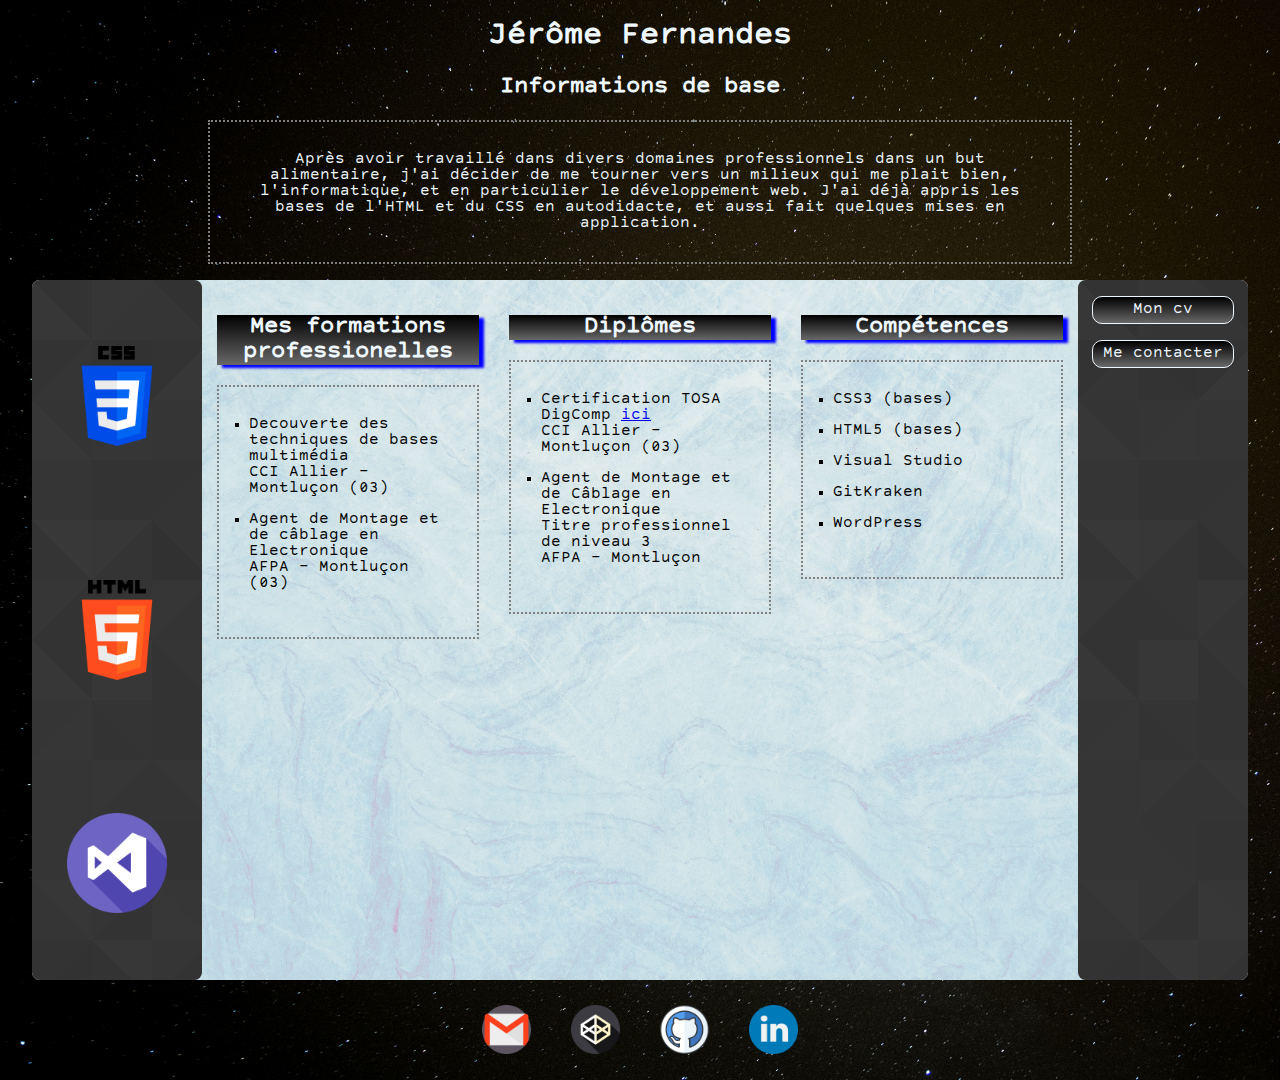
<file: Index.html>
<!DOCTYPE html>
<html lang="fr">
<head>
    <meta charset='utf-8'>
    <title>CV</title>
    <link rel='stylesheet' href='style.css'>
</head>
<body>
    <header>
            <h1>Jérôme Fernandes</h1>
            <h2>Informations de base</h2>
            <p class="P_header">Après avoir travaillé dans divers domaines professionnels dans un but alimentaire, j'ai décider de me tourner vers un milieux qui me plait bien, l'informatique, et en particulier le développement web. J'ai déjà appris les bases de l'HTML et du CSS en autodidacte, et aussi fait quelques mises en application.</p>
    </header>
    
    <div id="container">
        <div id="siderL">
            <img class="sider_logo" src="images/css-3.png" alt="logo_css3">
            <img class="sider_logo" src="images/html-5.png" alt="logo_html5">
            <img class="sider_logo" src="images/visual-studio.png" alt="logo_visual-studio">
        </div>
        <section>
            <h2>Mes formations professionelles</h2>
            <ul>
                <li>Decouverte des techniques de bases multimédia<br>
                CCI Allier - Montluçon (03)</li>
                <li>Agent de Montage et de câblage en Electronique<br>
                AFPA - Montluçon (03)</li>
                </ul>
        </section>

        <section>
            <h2>Diplômes</h2>
            <ul>
                <li>Certification TOSA DigComp <a href="https://drive.google.com/file/d/1QOPZS-rbg1H2WEulJSJLCkupSEXp5oJ4/view?usp=sharing">ici</a><br>
                CCI Allier - Montluçon (03)</li>
                <li>Agent de Montage et de Câblage en Electronique<br>
                Titre professionnel de niveau 3<br>AFPA - Montluçon</li>
            </ul>
        </section>
        
        <section>
            <h2>Compétences</h2>
            <ul>
                <li>CSS3 (bases)</li>
                <li>HTML5 (bases)</li>
                <li>Visual Studio</li>
                <li>GitKraken</li>
                <li>WordPress</li>
            </ul>
        </section>
        <div id="siderR">
            <nav class="menu">
                <p><a href="./index.html">Mon cv</a></p>
                <p><a href="./formulaire.html"> Me contacter </a></p>
            </nav>
            <div id="logos">
                <img class="sider_logo" src="images/css-3.png" alt="logo_css3">
                <img class="sider_logo" src="images/html-5.png" alt="logo_html5">
                <img class="sider_logo" src="images/visual-studio.png" alt="logo_visual-studio">
            </div>
        </div>   
    </div>
    
    <footer>
        <a class="footer_logo" href="mailto:fernandes.jerome03@gmail.com"><img class="footer_logo" src="images/gmail.png" alt="gmail"></a>
        <a target="_blank" class="footer_logo" href="https://codepen.io/kujasan"><img class="footer_logo" src="images/codepen.png" alt="codepen"></a>
        <a target="_blank" class="footer_logo" href="https://github.com/KujaSan"><img class="footer_logo" src="images/github.png" alt="github"></a>
        <a target="_blank" class="footer_logo" href="https://www.linkedin.com/in/jérôme-fernandes-109b6a214/"><img class="footer_logo" src="images/linkedin.png" alt="linkedin"></a>
    </footer>
</body>
</html>
</file>
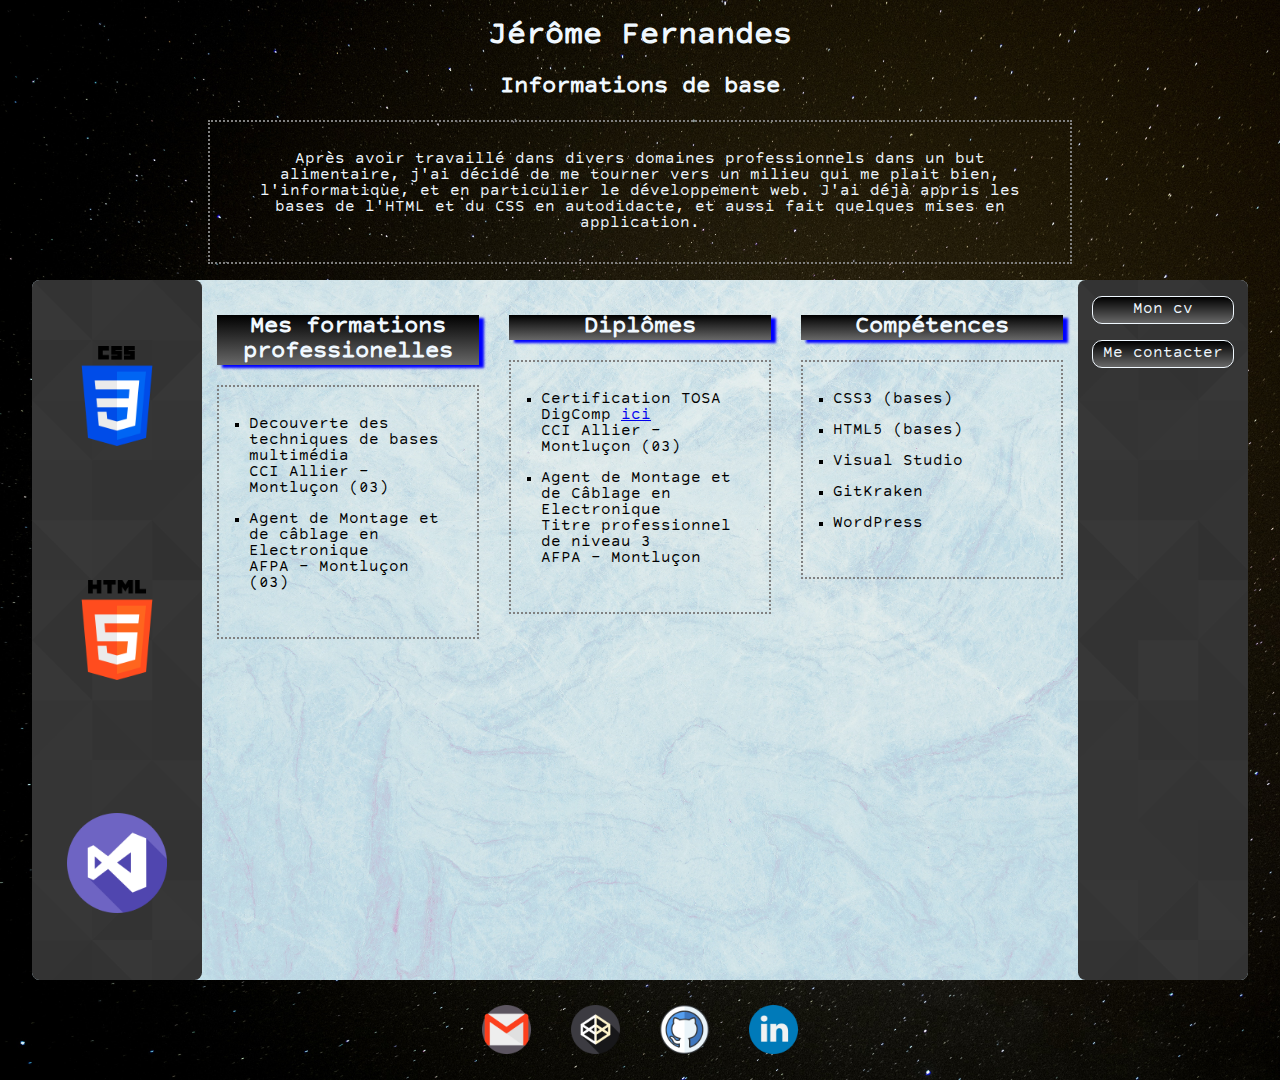
<file: index.html>
<!DOCTYPE html>
<html lang="fr">
<head>
    <meta charset='utf-8'>
    <title>CV</title>
    <link rel='stylesheet' href='style.css'>
</head>
<body>
    <header>
            <h1>Jérôme Fernandes</h1>
            <h2>Informations de base</h2>
            <p class="P_header">Après avoir travaillé dans divers domaines professionnels dans un but alimentaire, j'ai décidé de me tourner vers un milieu qui me plait bien, l'informatique, et en particulier le développement web. J'ai déjà appris les bases de l'HTML et du CSS en autodidacte, et aussi fait quelques mises en application.</p>
    </header>
    
    <div id="container">
        <div id="siderL">
            <img class="sider_logo" src="images/css-3.png" alt="logo_css3">
            <img class="sider_logo" src="images/html-5.png" alt="logo_html5">
            <img class="sider_logo" src="images/visual-studio.png" alt="logo_visual-studio">
        </div>
        <section>
            <h2>Mes formations professionelles</h2>
            <ul>
                <li>Decouverte des techniques de bases multimédia<br>
                CCI Allier - Montluçon (03)</li>
                <li>Agent de Montage et de câblage en Electronique<br>
                AFPA - Montluçon (03)</li>
                </ul>
        </section>

        <section>
            <h2>Diplômes</h2>
            <ul>
                <li>Certification TOSA DigComp <a href="https://drive.google.com/file/d/1QOPZS-rbg1H2WEulJSJLCkupSEXp5oJ4/view?usp=sharing">ici</a><br>
                CCI Allier - Montluçon (03)</li>
                <li>Agent de Montage et de Câblage en Electronique<br>
                Titre professionnel de niveau 3<br>AFPA - Montluçon</li>
            </ul>
        </section>
        
        <section>
            <h2>Compétences</h2>
            <ul>
                <li>CSS3 (bases)</li>
                <li>HTML5 (bases)</li>
                <li>Visual Studio</li>
                <li>GitKraken</li>
                <li>WordPress</li>
            </ul>
        </section>
        <div id="siderR">
            <nav class="menu">
                <p><a href="./index.html">Mon cv</a></p>
                <p><a href="./formulaire.html"> Me contacter </a></p>
            </nav>
            <div id="logos">
                <img class="sider_logo" src="images/css-3.png" alt="logo_css3">
                <img class="sider_logo" src="images/html-5.png" alt="logo_html5">
                <img class="sider_logo" src="images/visual-studio.png" alt="logo_visual-studio">
            </div>
        </div>   
    </div>
    
    <footer>
        <a class="footer_logo" href="mailto:fernandes.jerome03@gmail.com"><img class="footer_logo" src="images/gmail.png" alt="gmail"></a>
        <a target="_blank" class="footer_logo" href="https://codepen.io/kujasan"><img class="footer_logo" src="images/codepen.png" alt="codepen"></a>
        <a target="_blank" class="footer_logo" href="https://github.com/KujaSan"><img class="footer_logo" src="images/github.png" alt="github"></a>
        <a target="_blank" class="footer_logo" href="https://www.linkedin.com/in/jérôme-fernandes-109b6a214/"><img class="footer_logo" src="images/linkedin.png" alt="linkedin"></a>
    </footer>
</body>
</html>
</file>
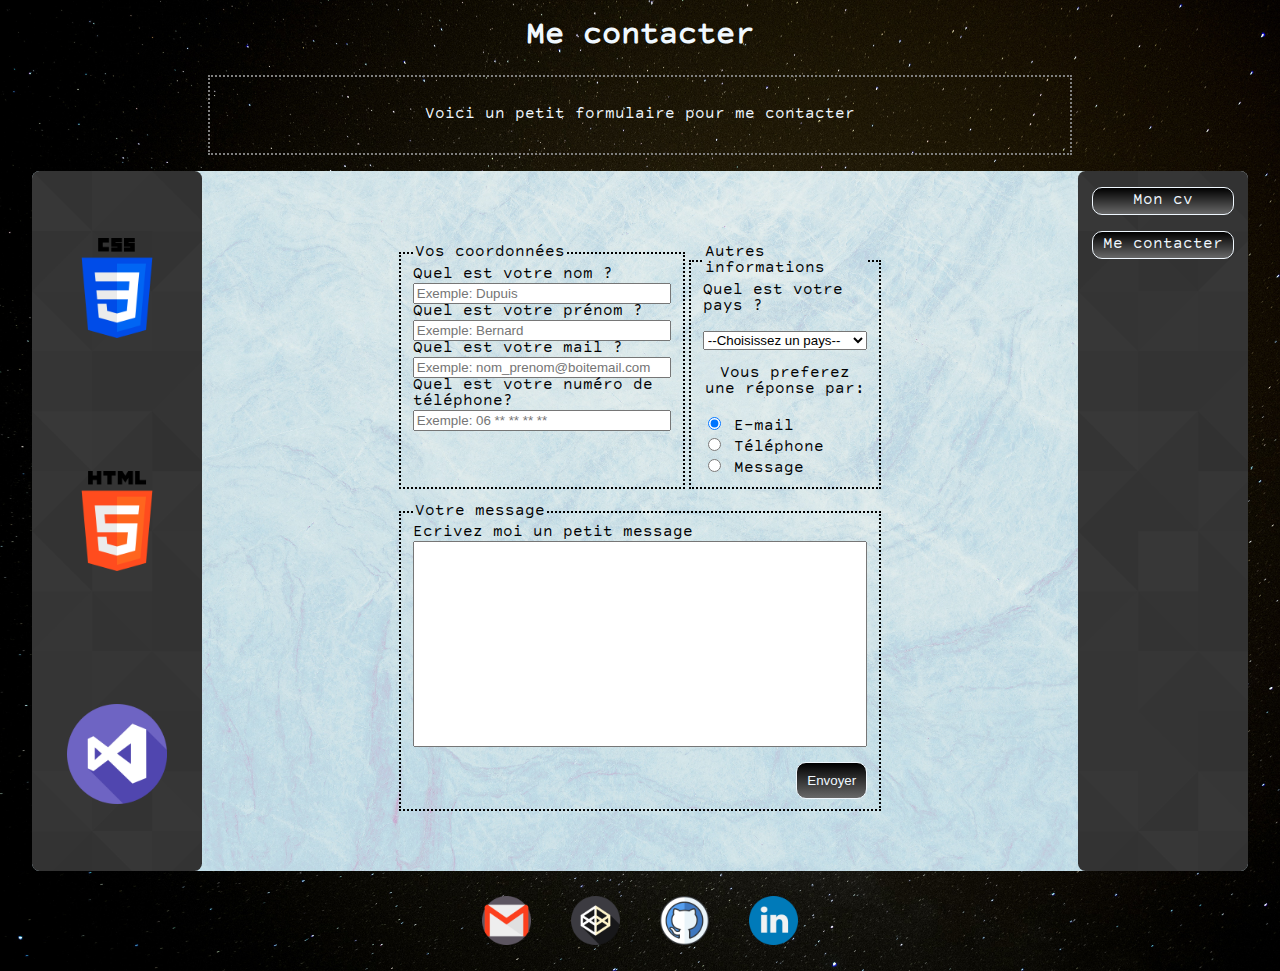
<file: formulaire.html>
<!DOCTYPE html>
<html lang="fr">
<head>
    <meta charset='utf-8'>
    <title>Me contacter</title>
    <link rel='stylesheet' href='style.css'>
</head>
<body>
    <header>
            <h1>Me contacter</h1>
            <p class="P_header">Voici un petit formulaire pour me contacter</p>
    </header>
    
    <div id="container">
        <div id="siderL">
            <img class="sider_logo" src="images/css-3.png" alt="logo_css3">
            <img class="sider_logo" src="images/html-5.png" alt="logo_html5">
            <img class="sider_logo" src="images/visual-studio.png" alt="logo_visual-studio">
        </div>    
        <div id="bloc_commentaire">
            <form method="post" action="traitement.php">
                <div id="bloc">
                    <fieldset class="fied">
                        <legend>Vos coordonnées</legend>
                            <label for="nom">Quel est votre nom ?</label>
                            <input class="coordonnees" type="text" name="nom" id="nom" placeholder="Exemple: Dupuis" required/>
                            <label for="prenom">Quel est votre prénom ?</label>
                            <input class="coordonnees" type="text" name="prenom" id="prenom" placeholder="Exemple: Bernard" required />
                            <label for="email">Quel est votre mail ?</label>
                            <input class="coordonnees" type="email" name="email" id="email" placeholder="Exemple: nom_prenom@boitemail.com" required />
                            <label for="mobile">Quel est votre numéro de téléphone?</label>
                            <input class="coordonnees" type="tel" name="mobile" id="mobile" placeholder="Exemple: 06 ** ** ** **" required/>
                    </fieldset>

                    <fieldset class="field">
                        <legend>Autres informations</legend>
                            <label for="country">Quel est votre pays ?</label><br />
                            <select name="country" id="country" required>
                                <option value="">--Choisissez un pays--</option>           
                                <option value="france">France</option>
                                <option value="belgique">Belgique</option>
                                <option value="suisse">Suisse</option>
                                <option value="luxembourg">Luxembourg</option>
                                <option value="canada">Canada</option>
                            </select>
                            
                            <p>Vous preferez une réponse par: </p>
                        <div class="radio">
                            <input type="radio" id="choice1" name="reply_pref" value="mail" checked>                  
                            <label for="choice1">E-mail</label>
                        </div>
                        <div class="radio">
                            <input type="radio" id="choice2" name="reply_pref" value="phone">
                            <label for="choice2">Téléphone</label>
                        </div>
                        <div class="radio">
                            <input type="radio" id="choice3" name="reply_pref" value="SMS">
                            <label for="choice3">Message</label>
                        </div>
                    </fieldset>
                </div>
                <fieldset>
                    <legend>Votre message</legend>
                    <label for="commentaire">Ecrivez moi un petit message</label>
                    <textarea name="commentaire" id="commentaire" minlength="20" maxlength="500" required> </textarea>                
                    <input type="submit" id="button" value="Envoyer" />                
                </fieldset>
            </form>
        </div>
            <div id="siderR">
                <nav class="menu">
                    <p><a href="./index.html">Mon cv</a></p>
                    <p><a href="./formulaire.html"> Me contacter </a></p>
                </nav>
                <div id="logos">
                    <img class="sider_logo" src="images/css-3.png" alt="logo_css3">
                    <img class="sider_logo" src="images/html-5.png" alt="logo_html5">
                    <img class="sider_logo" src="images/visual-studio.png" alt="logo_visual-studio">
                </div>
            </div> 
        </div>
    
    <footer>
        <a class="footer_logo" href="mailto:fernandes.jerome03@gmail.com"><img class="footer_logo" src="images/gmail.png" alt="gmail"></a>
        <a target="_blank" class="footer_logo" href="https://codepen.io/kujasan"><img class="footer_logo" src="images/codepen.png" alt="codepen"></a>
        <a target="_blank" class="footer_logo" href="https://github.com/KujaSan"><img class="footer_logo" src="images/github.png" alt="github"></a>
        <a target="_blank" class="footer_logo" href="https://www.linkedin.com/in/jérôme-fernandes-109b6a214/"><img class="footer_logo" src="images/linkedin.png" alt="linkedin"></a>
    </footer>
</body>
</html>
</file>
<file: style.css>
@font-face{
    font-family: 'courier-prime';
    src: url('courier-prime-code/Courier\ Prime\ Code.ttf') format('truetype');
    font-weight: normal;
    font-style: normal;
}
body{
    background-image: url(images/header.jpg);
    background-size:cover;
    margin:0;
    font-family: 'courier-prime';
}
h1,h2,p{
    text-align: center;
    max-width: 800px;
    margin-left: auto;
    margin-right: auto;
    color: aliceblue;
}
ul,.P_header{
    border: dotted grey 2px;
    height: auto;
    padding: 30px;
    list-style: square;
}
li{
    padding-bottom: 15px;
}

#container{
    background-image: url(images/marble_background.jpg);
    background-size: cover;
    border-radius: 7.5px;
    width:95%;
    height: 700px;
    margin-left: auto;
    margin-right: auto;
    display:flex;
    justify-content: space-between;
}
section{
    height: 50%;
    width: 30%;
    padding: 15px;
}
section > h2{
    box-shadow: 5px 2.5px 2.5px blue;
    color: aliceblue;
    background: linear-gradient(rgb(0, 0, 0),#686868);
}

#siderL,#siderR{
    background-image: url(images/sider.png);
    border-radius: 7.5px;
    width: 170px;
    min-width: 170px;
    height: 100%;
    display: flex;
    flex-direction: column;
}

/* sider gauche */
#siderL{
    align-items: center;
    justify-content: space-around;
}
.sider_logo{
    width: 100px;
    height: auto;
}
/* sider droit avec menu*/
nav{
    vertical-align: top;
}
nav > p{
    border-radius: 10px;
    border: solid aliceblue 1px;
    background: linear-gradient(rgb(0, 0, 0),#686868);
    width: 130px;
    padding: 5px;
}
nav > p:hover{
    box-shadow: 5px 5px 5px blue;
}
nav > p > a{
    outline: none;
    text-decoration: none;
}
nav > p > a:link {
    color: aliceblue;
}
nav > p > a:visited {
    color: aliceblue;
}
#logos{
    visibility: hidden;
}
/*mise en place logos footer*/
footer{   
    height: 100px;
    display: flex;
    align-items: center;
    justify-content: center;
}
.footer_logo{
    width: auto;
    height: 70%;
    margin: 10px;
}
.footer_logo:hover{
    animation-duration: 2s;
    animation-name: jiggle;
}
@keyframes jiggle {
    0%,100%{transform: rotate(0deg);
    }
    10%,80%{transform: rotate(-15deg);
    }
    30%,60%{transform: rotate(-30deg);
    }
    40%,70%{transform: rotate(30deg);
    }
    20%,90%{transform: rotate(15deg);
    }
}
/*pour le formulaire*/
#bloc_commentaire{
    width: 40%;
    min-width: 450px;
    margin-top: auto;
    margin-bottom: auto;
}
#bloc{
    width: 100%;
    display: flex;
    flex-direction: row;
}
.field{
    width: 50%;
}
.coordonnees{
    width: 250px;
}
textarea{
    width: auto;
    height: 200px;
    resize : none;
    overflow-y: scroll;
}
fieldset{
    color: black;
    border: dotted black 2px;
    margin-top: 15px;
    display: flex;
    flex-direction: column;
}
fieldset > p{
    color:black;
}
#button{    
    height: fit-content;
    width: fit-content;
    background: linear-gradient(rgb(0, 0, 0),#686868);
    border: solid aliceblue 1px ;
    border-radius: 10px;
    color: aliceblue;
    margin-top: 15px;
    padding: 10px;
    text-align: center;
    display: block;
    align-self: end;
}
#button:hover{
    box-shadow: 3px 3px 3px blue;
}
@media all and (max-device-width:915px) {
    header{
        width: auto;
        margin: 15px;
    }
    #container{
        flex-direction: column-reverse;
        height: 1600px;
    }
/* inversion des siders et passage en mode vertical + supression du sider de gauche*/
    #siderL,#siderR{
        height: 10%;
        width: auto;        
        flex-direction: row;
    }
    .menu{
        margin: 15px;
        height: auto;
        display: flex;
        flex-direction: column;
        align-items: center;
        justify-content: space-evenly;
    }
    #siderL{
        visibility: hidden;
    }
    #logos{
        visibility: visible;
        height: 100%;
        width: 80%;
        display: flex;
        align-items: center;
        justify-content: space-evenly;
    }
    .sider_logo{
        height: 50%;
        width: auto;
    }
/*partie centrale passant de horizontale à verticale*/
    section{    
        width: 60%;
        margin-left: auto;
        margin-right: auto;
    }
    ul{
        height: fit-content;
    }
    footer{
        width: auto;
    }
/*formulaire*/
    #bloc_commentaire{
        width: 80%;
        margin-left: auto;
        margin-right: auto;    
    }
    #bloc{
        flex-direction: column;
    }
    .field{
        width: auto;
    }
}
</file>
